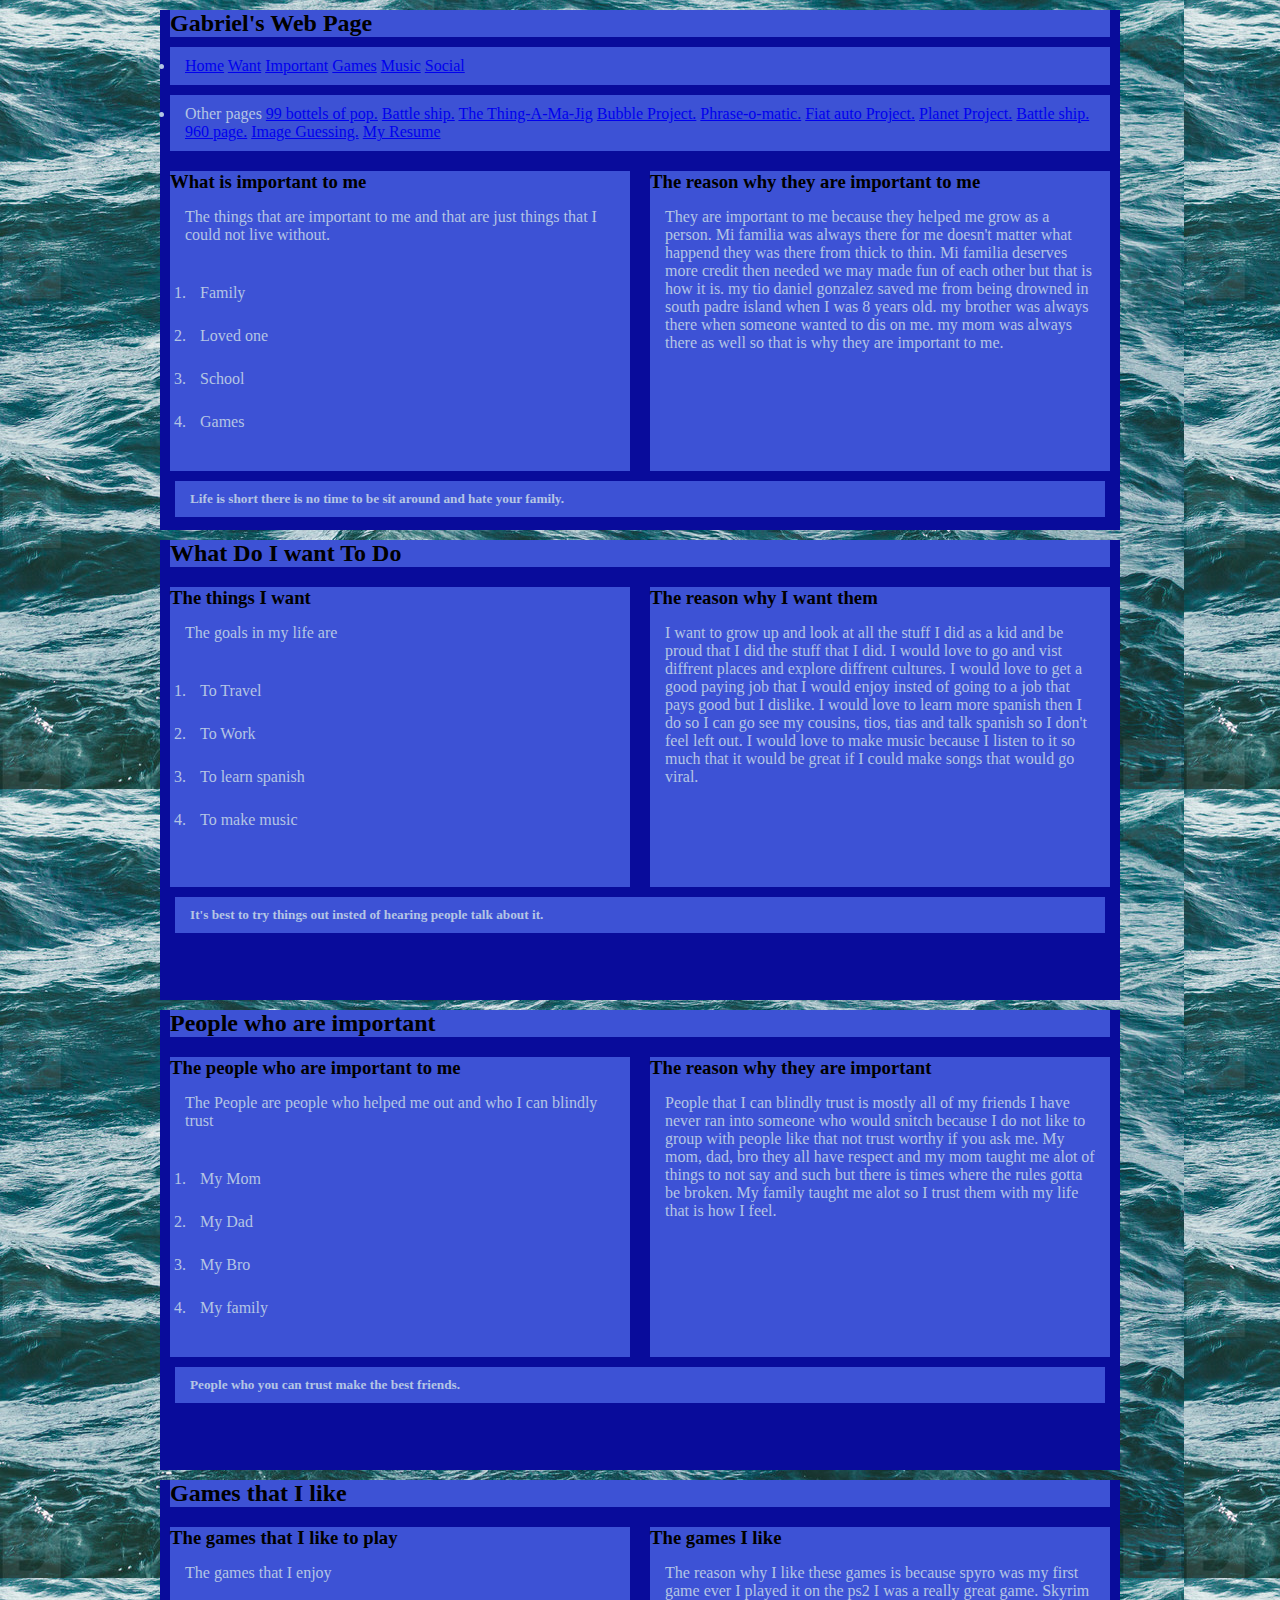
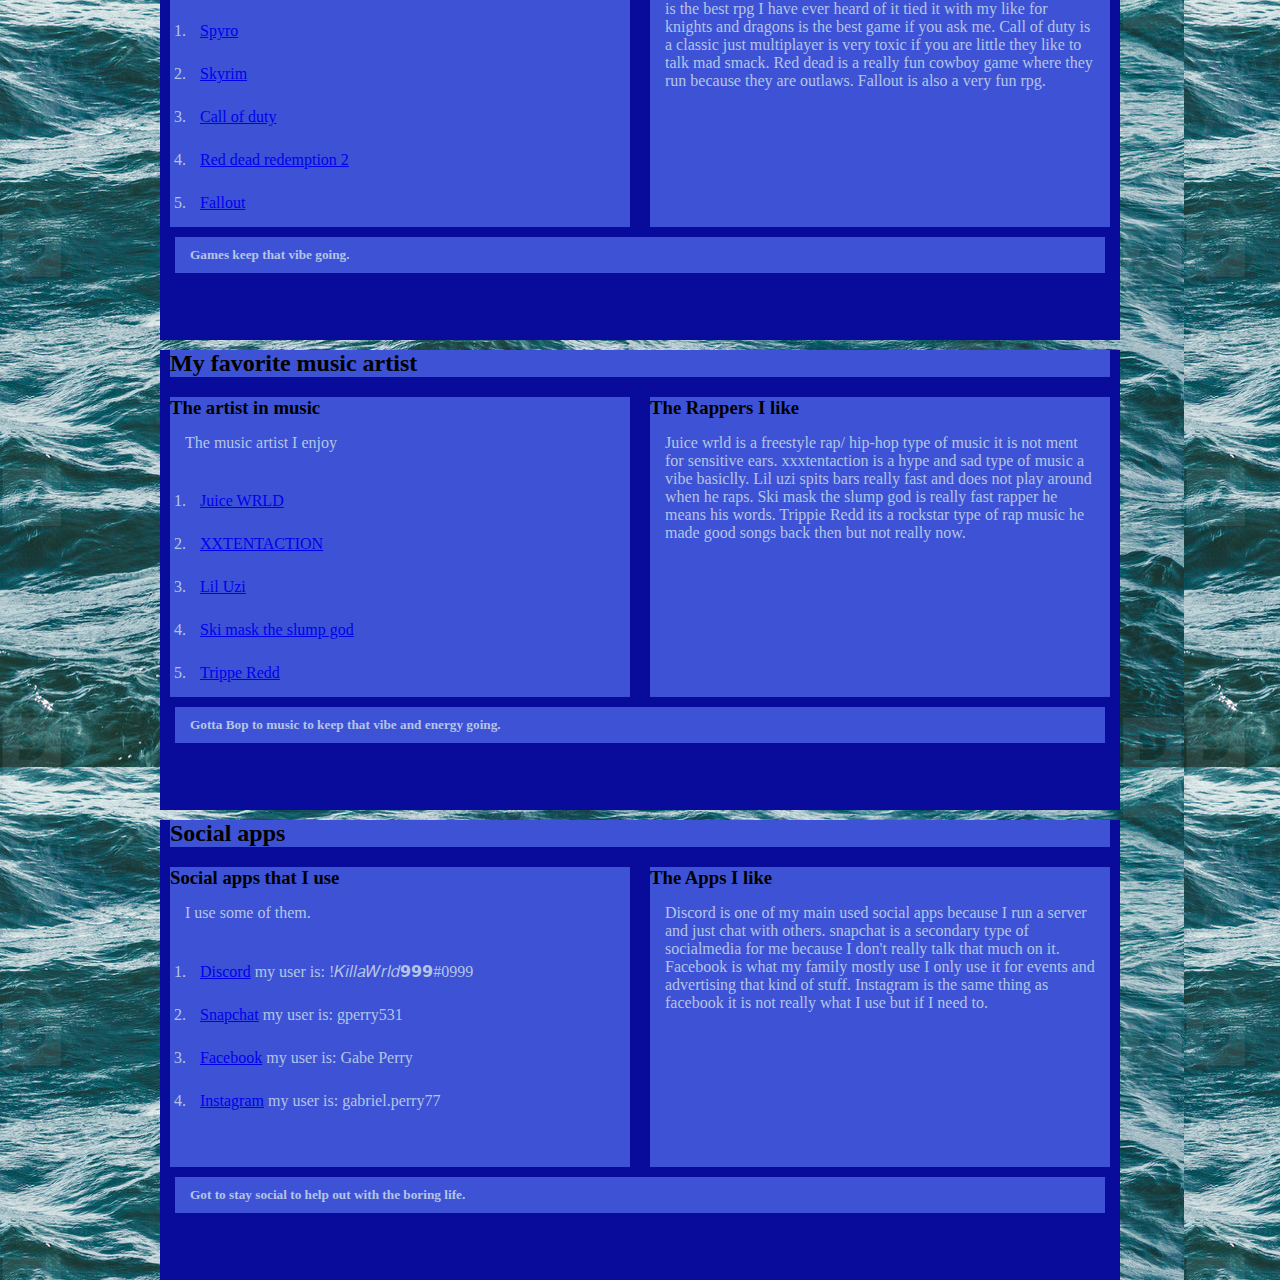
<file: index.html>
<!DOCTYPE html>

<html lang='en'>
	
	<!-- The head section contains infomation about this web page -->
	<head>
		<meta charset="utf-8">
		<Link href = "Style.css" rel = "StyleSheet" type = "text/css" />
		
		
	</head>
	
	<!-- The body contains the actual displayed content of this page -->
	<body>
	
		<div id = "container">
			<title>Gabriel Perry's Page</title>
			<header>
				<h2 id="home"> Gabriel's Web Page</h2>
			</header>
			
			<nav>
				<ul>
					<li> <a href="#home">Home</a>
					 <a href="#want">Want</a>
					 <a href="#important">Important</a>
					 <a href="#games">Games</a>
					 <a href="#music">Music</a>
					 <a href="#Social">Social</a></li>
				</ul>
			</nav>
			
			<nav>
				<ul>
					<li> Other pages
					<a href="http://mrgeiger.com/students/gperry/javascript1" title="99 bottles of pop">99 bottels of pop.</a>
					<a href="http://mrgeiger.com/students/gperry/javascript2" title="Battle Ship Game">Battle ship.</a>
					<a href="http://mrgeiger.com/students/gperry/javascript3" title="The Thing-A-Ma-Jig">The Thing-A-Ma-Jig</a>
					<a href="http://mrgeiger.com/students/gperry/javascript4" title="Bubble Project">Bubble Project.</a>
					<a href="http://mrgeiger.com/students/gperry/Phrase-o-matic" title="Phrase-o-matic">Phrase-o-matic.</a>
					<a href="http://mrgeiger.com/students/gperry/javascript5" title="Fiat">Fiat auto Project.</a>
					<a href="http://mrgeiger.com/students/gperry/javascript6" title="Planet Project">Planet Project.</a>
					<a href="http://mrgeiger.com/students/gperry/javascript7" title="BattleShip">Battle ship.</a>
					<a href="http://mrgeiger.com/students/gperry/960" title="960">960 page.</a>
					<a href="http://mrgeiger.com/students/gperry/javascript9" title="Image guessing">Image Guessing.</a>
					<a href="https://fccc-sd.github.io/bootstrap-gperry2021/" title="Resume">My Resume</a>
					</li>
				</ul>
			</nav>
			
			<aside>
				<h3>What is important to me</h3>
				<p>The things that are important to me and that are just things that I could not live without.</p>
				<ol>
					<li>Family</li>
					<li>Loved one</li> 
					<li>School</li>
					<li>Games</li>
				</ol>
			</aside>
			
			<section id="main">
				<h3>
					The reason why they are important to me
				</h3>
				<p>They are important to me because they helped me grow as a person. Mi familia was always there for me
				doesn't matter what happend they was there from thick to thin. Mi familia deserves more credit then needed
				we may made fun of each other but that is how it is. my tio daniel gonzalez saved me from being drowned in
				south padre island when I was 8 years old. my brother was always there when someone wanted to dis on me. 
				my mom was always there as well so that is why they are important to me.</p>
			</section>
		
			<footer>
				<h5>Life is short there is no time to be sit around and hate your family.</h5>
			</footer>
				
		</div>
			
		<div id = "Second">

			<header>
				<h2 id="want"> What Do I want To Do</h2>
			</header>
			
			<aside>
				<h3>The things I want</h3>
				<p>The goals in my life are</p>
				<ol>
					<li>To Travel</li> 
					<li>To Work</li>
					<li>To learn spanish</li>
					<li>To make music</li>
				</ol>
			</aside>
			
			<section id="reason">
				<h3>
					The reason why I want them
				</h3>
				<p>I want to grow up and look at all the stuff I did as a kid and be 
				proud that I did the stuff that I did. I would love to go and vist 
				diffrent places and explore diffrent cultures. I would love to get 
				a good paying job that I would enjoy insted of going to a job that 
				pays good but I dislike. I would love to learn more spanish then I 
				do so I can go see my cousins, tios, tias and talk spanish so I don't 
				feel left out. I would love to make music because I listen to it so much
				that it would be great if I could make songs that would go viral.</p>
			</section>
		
			<footer>
				<h5>It's best to try things out insted of hearing people talk about it.</h5>
			</footer>
			
		</div>
		<div id = "Third">

			<header>
				<h2 id="important"> People who are important</h2>
			</header>
			
			<aside>
				<h3>The people who are important to me</h3>
				<p>The People are people who helped me out and who I can blindly trust</p>
				<ol> 
					<li>My Mom</li>
					<li>My Dad</li>
					<li>My Bro</li>
					<li>My family</li>
				</ol>
			</aside>
			
			<section id="people">
				<h3>
					The reason why they are important
				</h3>
				<p>People that I can blindly trust is mostly all of my friends I have never ran into 
				someone who would snitch because I do not like to group with people like that not 
				trust worthy if you ask me. My mom, dad, bro they all have respect and my mom 
				taught me alot of things to not say and such but there is times where the rules 
				gotta be broken. My family taught me alot so I trust them with my life that is 
				how I feel.</p>
			</section>
		
			<footer>
				<h5>People who you can trust make the best friends.</h5>
			</footer>
			
			
		</div>
		<div id = "Fourth">

			<header>
				<h2 id="games"> Games that I like</h2>
			</header>
			
			<aside>
				<h3>The games that I like to play</h3>
				<p>The games that I enjoy</p>
				<ol>
					<li><a href="https://www.spyrothedragon.com/" title="Spyro website">Spyro</a></li> 
					<li><a href="https://elderscrolls.bethesda.net/en/skyrim" title="Skyrim website">Skyrim</a></li>
					<li><a href="https://www.callofduty.com/home" title="Call of duty website">Call of duty</a></li>
					<li><a href="https://www.rockstargames.com/reddeadredemption2/" title="Red dead redemption 2 website">Red dead redemption 2</a></li>
					<li><a href="https://fallout.bethesda.net/en/" title="Fallout">Fallout</a></li>
				</ol>
			</aside>
			
			<section id="game">
				<h3>
					The games I like
				</h3>
				<p>The reason why I like these games is because spyro was my first game ever I played it on the ps2
				I was a really great game. Skyrim is the best rpg I have ever heard of it tied it with my like for 
				knights and dragons is the best game if you ask me. Call of duty is a classic just multiplayer is 
				very toxic if you are little they like to talk mad smack. Red dead is a really fun cowboy game 
				where they run because they are outlaws. Fallout is also a very fun rpg.</p>
			</section>
		
			<footer>
				<h5>Games keep that vibe going.</h5>
			</footer>
			
			
		</div>
		<div id = "Fifth">

			<header>
				<h2 id="music"> My favorite music artist</h2>
			</header>
			
			<aside>
				<h3>The artist in music</h3>
				<p>The music artist I enjoy</p>
				<ol>
					<li><a href="https://www.youtube.com/channel/UC0BletW9phE4xHFM44q4qKA" title="Juice Wrld youtube">Juice WRLD</a></li> 
					<li><a href="https://www.youtube.com/channel/UCM9r1xn6s30OnlJWb-jc3Sw" title="XXTENTACTION youtube">XXTENTACTION</a></li>
					<li><a href="https://www.youtube.com/channel/UCqwxMqUcL-XC3D9-fTP93Mg" title="Lil uzi youtube">Lil Uzi</a></li>
					<li><a href="https://www.youtube.com/channel/UCdARoxad2UaIQPDy6fbz4Nw" title="Ski mask the slump god youtube">Ski mask the slump god</a></li>
					<li><a href="https://www.youtube.com/channel/UCstw-41J8syXgdJ8xWvaizA" title="Trippie Redd youtube">Trippe Redd</a></li>
				</ol>
			</aside>
			
			<section id="musics">
				<h3>
					The Rappers I like
				</h3>
				<p>Juice wrld is a freestyle rap/ hip-hop type of music it is not ment 
				for sensitive ears. xxxtentaction is a hype and sad type of music a vibe basiclly.
				Lil uzi spits bars really fast and does not play around when he raps.
				Ski mask the slump god is really fast rapper he means his words. Trippie Redd 
				its a rockstar type of rap music he made good songs back then but not really now.</p>
			</section>
		
			<footer>
				<h5>Gotta Bop to music to keep that vibe and energy going.</h5>
			</footer>
			
			
		</div>
		
		</div>
		<div id = "Sixth">

			<header>
				<h2 id="Social">Social apps</h2>
			</header>
			
			<aside>
				<h3>Social apps that I use</h3>
				<p>I use some of them.</p>
				<ol>
					<li><a href="https://discord.com/" title="Discord website">Discord</a> my user is: !𝐾𝑖𝑙𝑙𝑎𝑊𝑟𝑙𝑑𝟵𝟵𝟵#0999</li> 
					<li><a href="https://www.snapchat.com/" title="SnapChat website">Snapchat</a> my user is: gperry531</li>
					<li><a href="https://www.facebook.com/" title="FaceBook website">Facebook</a> my user is: Gabe Perry</li>
					<li><a href="https://www.instagram.com/" title="Instagram website">Instagram</a> my user is: gabriel.perry77</li>
				</ol>
			</aside>
			
			<section id="social">
				<h3>
					The Apps I like
				</h3>
				<p>Discord is one of my main used social apps because I run a server and just chat with others. 
				snapchat is a secondary type of socialmedia for me because I don't really talk that much on it. 
				Facebook is what my family mostly use I only use it for events and advertising that kind of stuff. 
				Instagram is the same thing as facebook it is not really what I use but if I need to.</p>
			</section>
		
			<footer>
				<h5>Got to stay social to help out with the boring life.</h5>
			</footer>
			
			
		</div>
	</body>
</html>
</file>
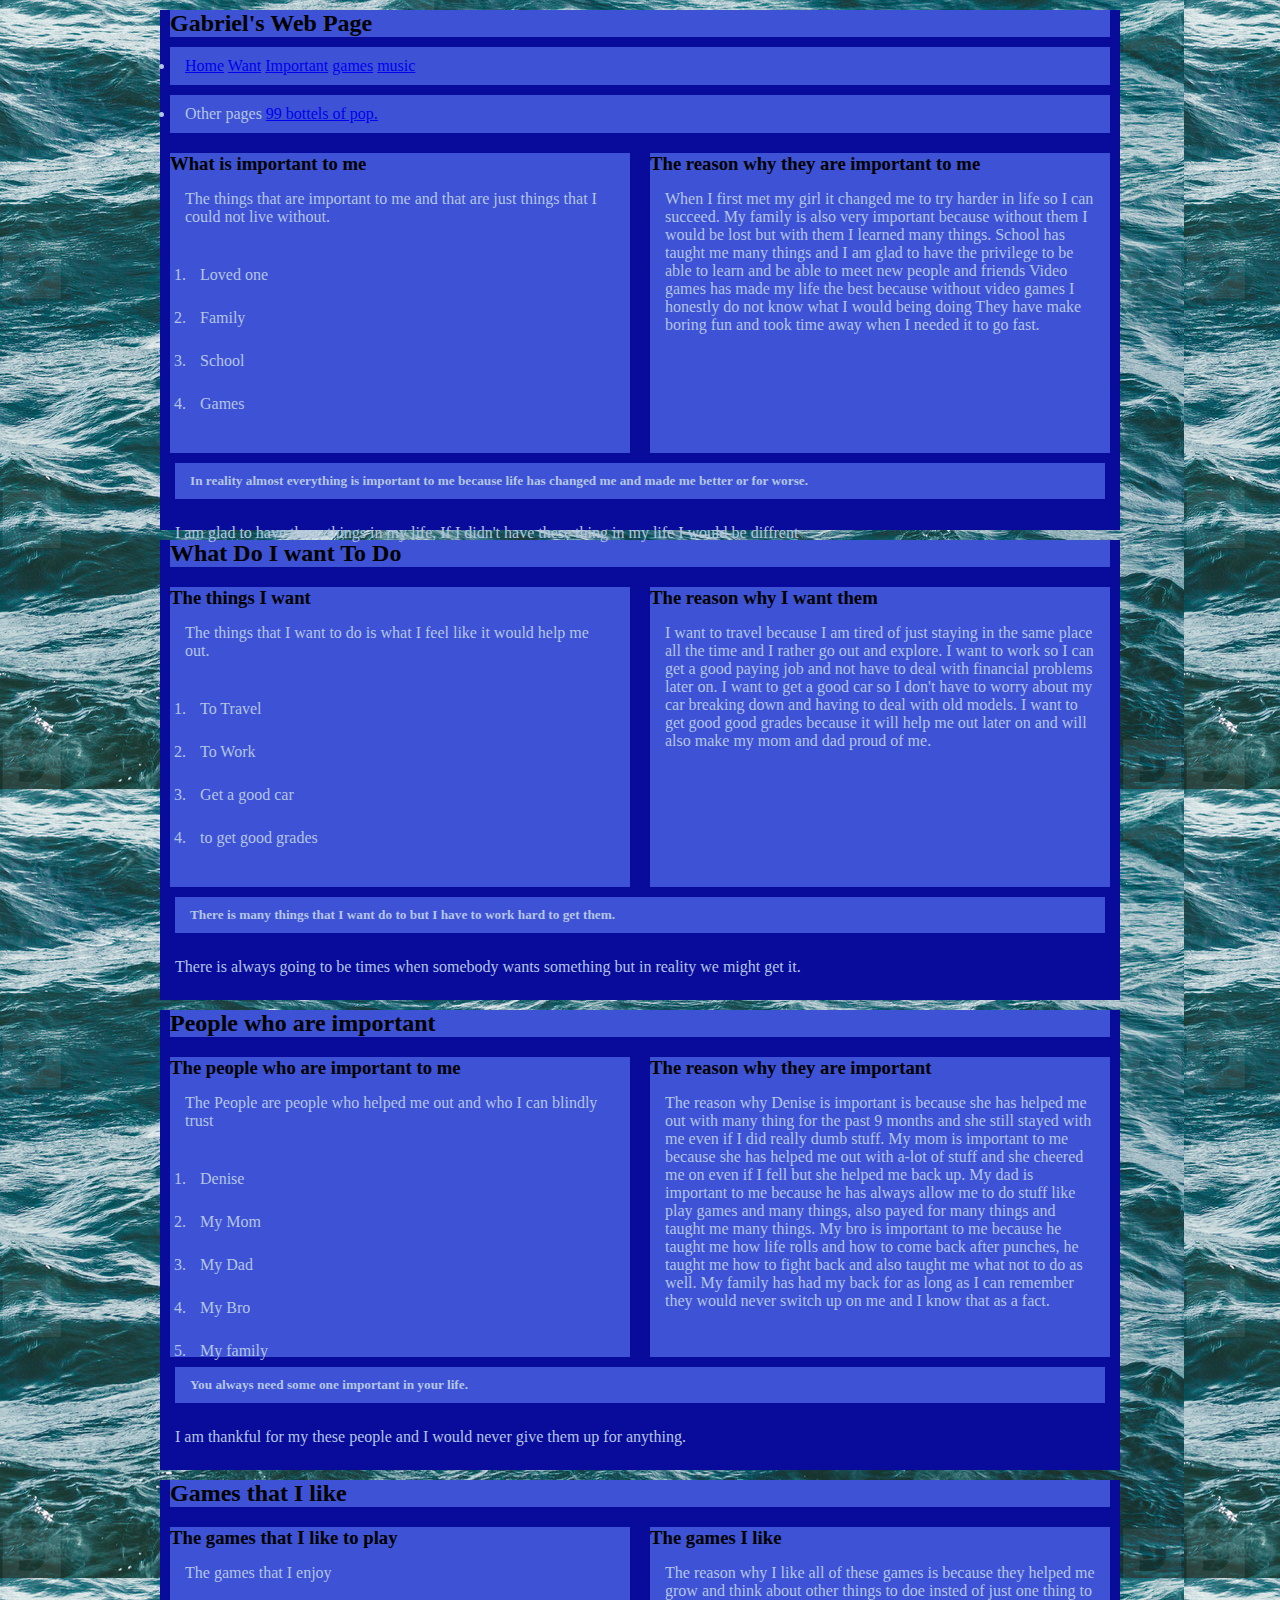
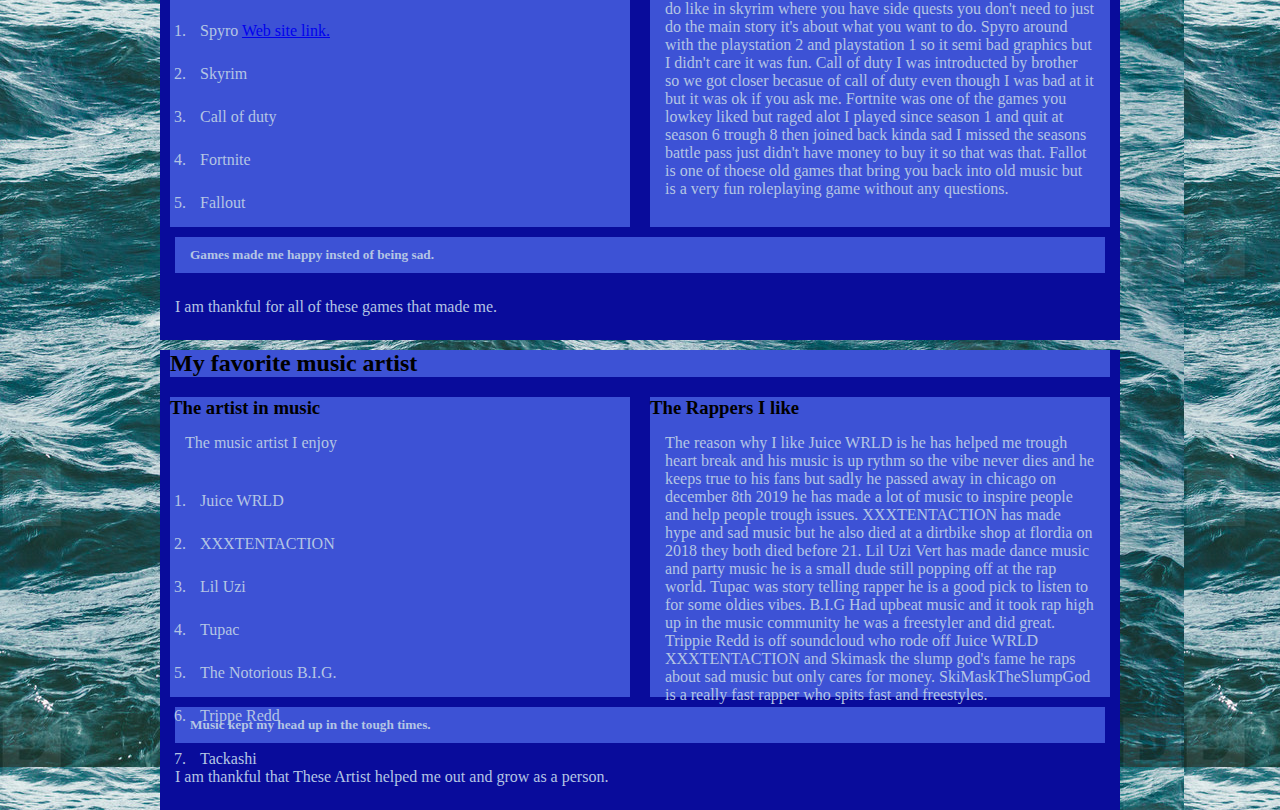
<file: Gabriel's Page.html>
<!DOCTYPE html>

<html lang='en'>

	<head>
		<meta charset="utf-8">
		<Link href="Style.css" rel ="StyleSheet">
		<title>Gabriel Perry's Page</title>
		
	</head>
	
	<body>
	
		<div id = "container">
		
			<header>
				<h2 id="home"> Gabriel's Web Page</h2>
			</header>
			
			<nav>
				<ul>
					<li> <a href="#home">Home</a>
					 <a href="#want">Want</a>
					 <a href="#important">Important</a>
					 <a href="#games">games</a>
					 <a href="#music">music</a></li>
				</ul>
			</nav>
			
			<nav>
				<ul>
					<li> Other pages
					<a href="file:///C:/Users/gperry/repos/myweb/Javacode.html" title="99 bottles of pop">99 bottels of pop.</a>
					 </li>
				</ul>
			</nav>
			
			<aside>
				<h3>What is important to me</h3>
				<p>The things that are important to me and that are just things that I could not live without.</p>
				<ol>
					<li>Loved one</li> 
					<li>Family</li>
					<li>School</li>
					<li>Games</li>
				</ol>
			</aside>
			
			<section id="main">
				<h3>
					The reason why they are important to me
				</h3>
				<p>When I first met my girl it changed me to try harder in life so I can succeed.
				My family is also very important because without them I would be lost but with them I learned many things.
				School has taught me many things and I am glad to have the privilege to be able to learn and be able to meet new people and friends
				Video games has made my life the best because without video games I honestly do not know what I would being doing 
				They have make boring fun and took time away when I needed it to go fast.</p>
			</section>
		
			<footer>
				<h5>In reality almost everything is important to me because life has changed me and made me better or for worse.</h5>
			</footer>
				<p>I am glad to have these things in my life, If I didn't have these thing in my life I would be diffrent</p>
			</div>
			
		<div id = "Second">

			<header>
				<h2 id="want"> What Do I want To Do</h2>
			</header>
			
			<aside>
				<h3>The things I want</h3>
				<p>The things that I want to do is what I feel like it would help me out.</p>
				<ol>
					<li>To Travel</li> 
					<li>To Work</li>
					<li>Get a good car</li>
					<li>to get good grades</li>
				</ol>
			</aside>
			
			<section id="reason">
				<h3>
					The reason why I want them
				</h3>
				<p>I want to travel because I am tired of just staying in the same place all the time and I rather go out and explore.
				I want to work so I can get a good paying job and not have to deal with financial problems later on. I want to get a good car 
				so I don't have to worry about my car breaking down and having to deal with old models. I want to get good 
				good grades because it will help me out later on and will also make my mom and dad proud of me.</p>
			</section>
		
			<footer>
				<h5>There is many things that I want do to but I have to work hard to get them.</h5>
			</footer>
			<p>There is always going to be times when somebody wants something but in reality we might get it. </p>
		</div>
		<div id = "Third">

			<header>
				<h2 id="important"> People who are important</h2>
			</header>
			
			<aside>
				<h3>The people who are important to me</h3>
				<p>The People are people who helped me out and who I can blindly trust</p>
				<ol>
					<li>Denise</li> 
					<li>My Mom</li>
					<li>My Dad</li>
					<li>My Bro</li>
					<li>My family</li>
				</ol>
			</aside>
			
			<section id="people">
				<h3>
					The reason why they are important
				</h3>
				<p>The reason why Denise is important is because she has helped me out with many thing for the past 9 months
				and she still stayed with me even if I did really dumb stuff. My mom is important to me because she has helped me out with 
				a-lot of stuff and she cheered me on even if I fell but she helped me back up. My dad is important to me because he has always
				allow me to do stuff like play games and many things, also payed for many things and taught me many things. 
				My bro is important to me because he taught me how life rolls and how to come back after punches, he taught me 
				how to fight back and also taught me what not to do as well. My family has had my back for as long as I can remember
				they would never switch up on me and I know that as a fact.</p>
			</section>
		
			<footer>
				<h5>You always need some one important in your life.</h5>
			</footer>
			<p>I am thankful for my these people and I would never give them up for anything.</p>
			
		</div>
		<div id = "Fourth">

			<header>
				<h2 id="games"> Games that I like</h2>
			</header>
			
			<aside>
				<h3>The games that I like to play</h3>
				<p>The games that I enjoy</p>
				<ol>
					<li>Spyro <a href="https://www.google.com/search?q=spyro&oq=spyro&aqs=chrome..69i57j46i433l2j0i131i433j46i395i433j0i395l4j46i395i409i424.2584j1j7&sourceid=chrome&ie=UTF-8" title="Spyro on google">Web site link.</a></li> 
					<li>Skyrim </li>
					<li>Call of duty</li>
					<li>Fortnite</li>
					<li>Fallout</li>
				</ol>
			</aside>
			
			<section id="game">
				<h3>
					The games I like
				</h3>
				<p>The reason why I like all of these games is because they helped me grow
				and think about other things to doe insted of just one thing to do like in skyrim
				where you have side quests you don't need to just do the main story it's about
				what you want to do. Spyro around with the playstation 2 and playstation 1 so it
				semi bad graphics but I didn't care it was fun. Call of duty I was introducted by
				brother so we got closer becasue of call of duty even though I was bad at it
				but it was ok if you ask me. Fortnite was one of the games you lowkey liked but
				raged alot I played since season 1 and quit at season 6 trough 8 then joined back
				kinda sad I missed the seasons battle pass just didn't have money to buy it so that
				was that. Fallot is one of thoese old games that bring you back into old music but is
				a very fun roleplaying game without any questions.</p>
			</section>
		
			<footer>
				<h5>Games made me happy insted of being sad.</h5>
			</footer>
			<p>I am thankful for all of these games that made me.</p>
			
		</div>
		<div id = "Fifth">

			<header>
				<h2 id="music"> My favorite music artist</h2>
			</header>
			
			<aside>
				<h3>The artist in music</h3>
				<p>The music artist I enjoy</p>
				<ol>
					<li>Juice WRLD</li> 
					<li>XXXTENTACTION</li>
					<li>Lil Uzi</li>
					<li>Tupac</li>
					<li>The Notorious B.I.G.</li>
					<li>Trippe Redd</li>
					<li>Tackashi</li>
				</ol>
			</aside>
			
			<section id="musics">
				<h3>
					The Rappers I like
				</h3>
				<p>The reason why I like Juice WRLD is he has helped me trough heart break and his music is up rythm
				so the vibe never dies and he keeps true to his fans but sadly he passed away in chicago on december 8th 2019
				he has made a lot of music to inspire people and help people trough issues. XXXTENTACTION has made hype
				and sad music but he also died at a dirtbike shop at flordia on 2018 they both died before 21. Lil Uzi Vert
				has made dance music and party music he is a small dude still popping off at the rap world. Tupac was story telling
				rapper he is a good pick to listen to for some oldies vibes. B.I.G Had upbeat music and it took rap high up
				in the music community he was a freestyler and did great. Trippie Redd is off soundcloud who rode off Juice WRLD
				XXXTENTACTION and Skimask the slump god's fame he raps about sad music but only cares for money. SkiMaskTheSlumpGod
				is a really fast rapper who spits fast and freestyles.</p>
			</section>
		
			<footer>
				<h5>Music kept my head up in the tough times.</h5>
			</footer>
			<p>I am thankful that These Artist helped me out and grow as a person.</p>
			
		</div>
	</body>
</html>
</file>
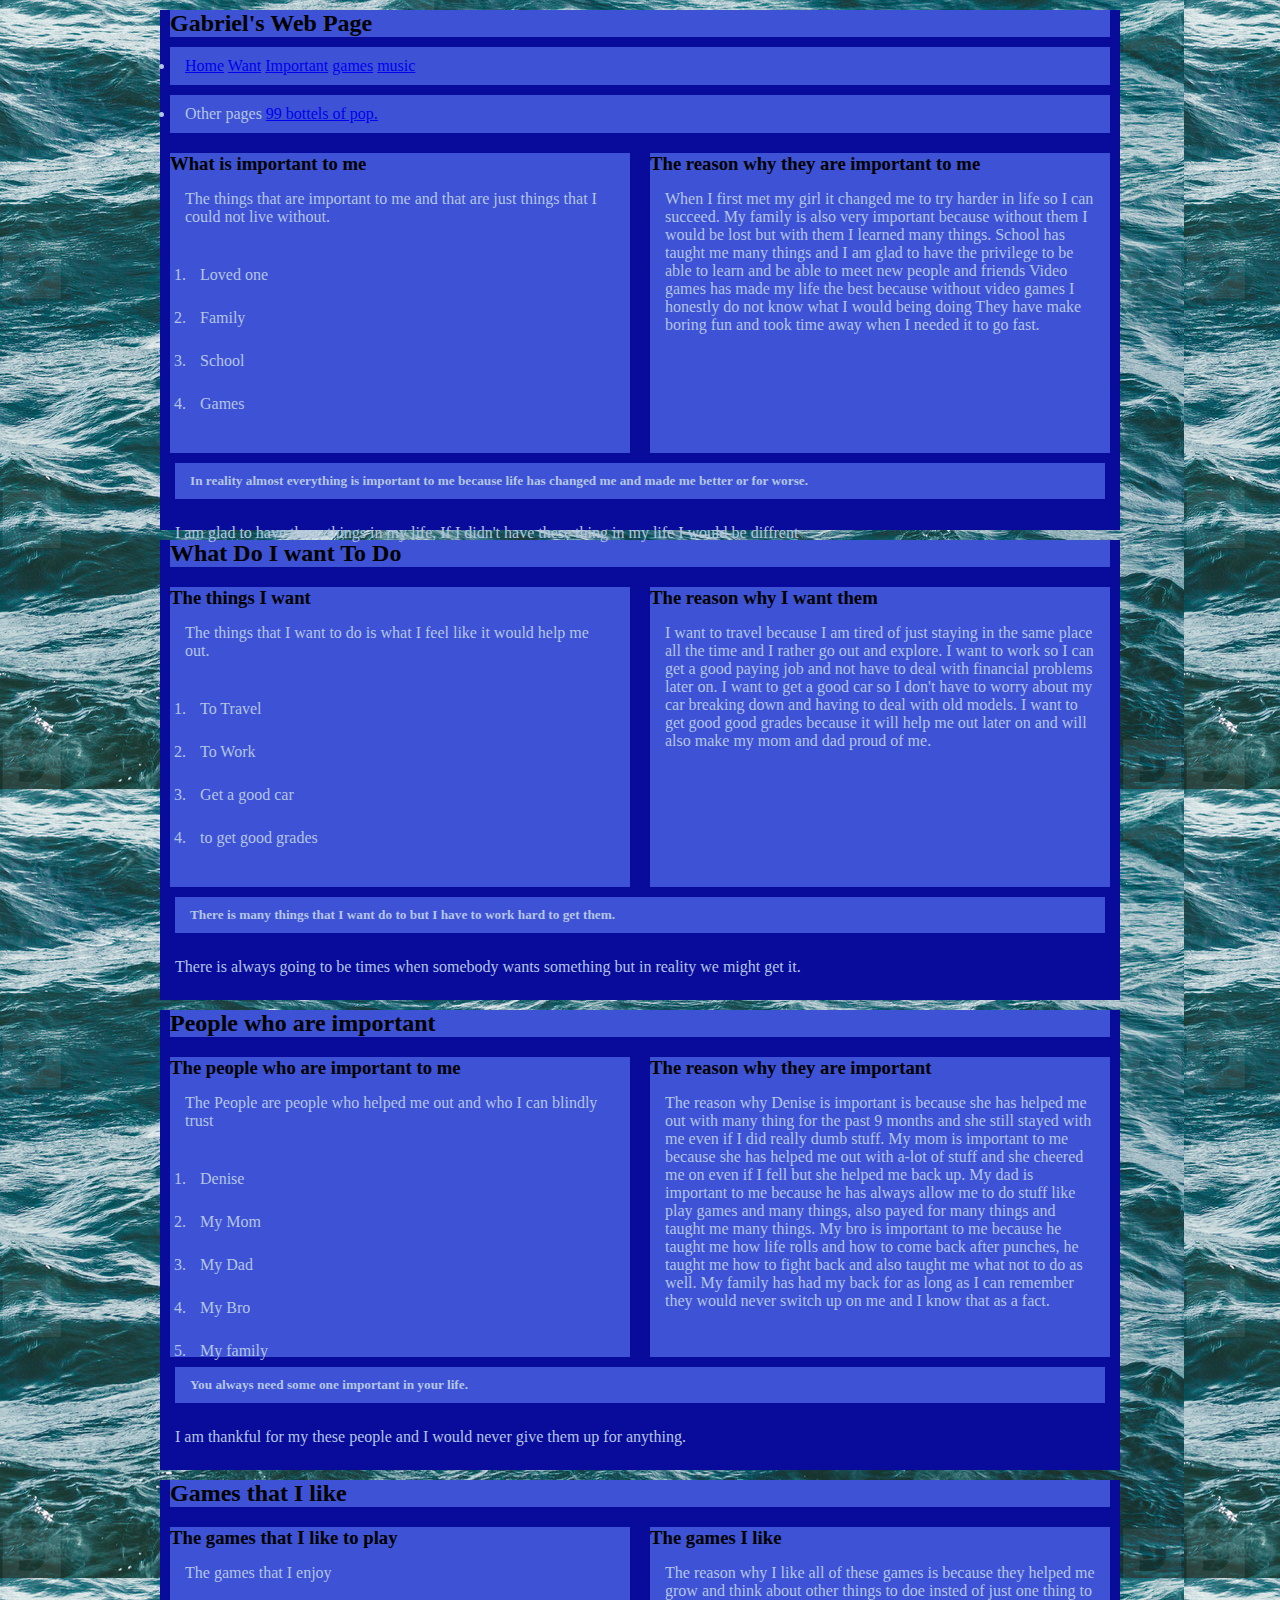
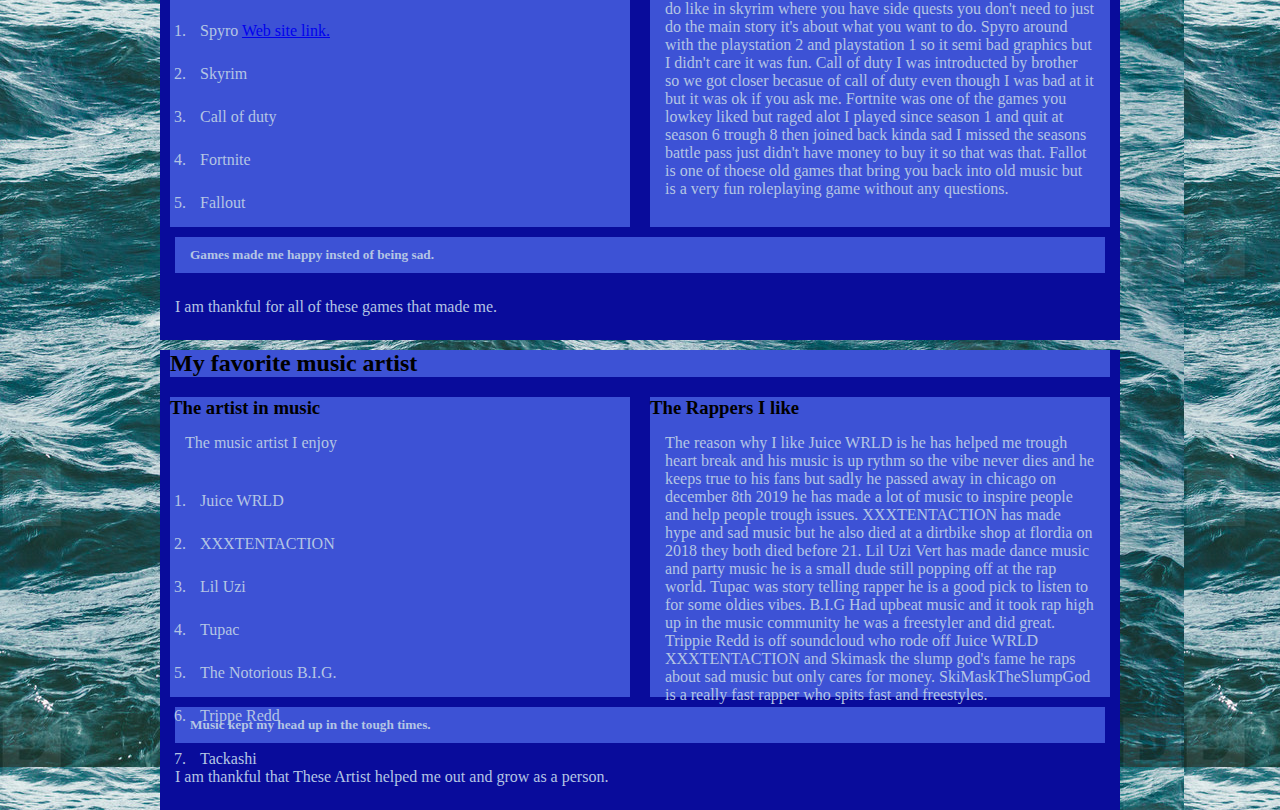
<file: Gabriel's.html>
<!DOCTYPE html>

<html lang='en'>
	
	<!-- The head section contains infomation about this web page -->
	<head>
		<meta charset="utf-8">
		<Link href = "Style.css" rel = "StyleSheet" type = "text/css" />
		<title>Gabriel Perry's Page</title>
		
	</head>
	
	<!-- The body contains the actual displayed content of this page -->
	<body>
	
		<div id = "container">
		
			<header>
				<h2 id="home"> Gabriel's Web Page</h2>
			</header>
			
			<nav>
				<ul>
					<li> <a href="#home">Home</a>
					 <a href="#want">Want</a>
					 <a href="#important">Important</a>
					 <a href="#games">games</a>
					 <a href="#music">music</a></li>
				</ul>
			</nav>
			
			<nav>
				<ul>
					<li> Other pages
					<a href="http://mrgeiger.com/students/gperry/Javacode.html" title="99 bottles of pop">99 bottels of pop.</a>
					 </li>
				</ul>
			</nav>
			
			<aside>
				<h3>What is important to me</h3>
				<p>The things that are important to me and that are just things that I could not live without.</p>
				<ol>
					<li>Loved one</li> 
					<li>Family</li>
					<li>School</li>
					<li>Games</li>
				</ol>
			</aside>
			
			<section id="main">
				<h3>
					The reason why they are important to me
				</h3>
				<p>When I first met my girl it changed me to try harder in life so I can succeed.
				My family is also very important because without them I would be lost but with them I learned many things.
				School has taught me many things and I am glad to have the privilege to be able to learn and be able to meet new people and friends
				Video games has made my life the best because without video games I honestly do not know what I would being doing 
				They have make boring fun and took time away when I needed it to go fast.</p>
			</section>
		
			<footer>
				<h5>In reality almost everything is important to me because life has changed me and made me better or for worse.</h5>
			</footer>
				<p>I am glad to have these things in my life, If I didn't have these thing in my life I would be diffrent</p>
		</div>
			
		<div id = "Second">

			<header>
				<h2 id="want"> What Do I want To Do</h2>
			</header>
			
			<aside>
				<h3>The things I want</h3>
				<p>The things that I want to do is what I feel like it would help me out.</p>
				<ol>
					<li>To Travel</li> 
					<li>To Work</li>
					<li>Get a good car</li>
					<li>to get good grades</li>
				</ol>
			</aside>
			
			<section id="reason">
				<h3>
					The reason why I want them
				</h3>
				<p>I want to travel because I am tired of just staying in the same place all the time and I rather go out and explore.
				I want to work so I can get a good paying job and not have to deal with financial problems later on. I want to get a good car 
				so I don't have to worry about my car breaking down and having to deal with old models. I want to get good 
				good grades because it will help me out later on and will also make my mom and dad proud of me.</p>
			</section>
		
			<footer>
				<h5>There is many things that I want do to but I have to work hard to get them.</h5>
			</footer>
			<p>There is always going to be times when somebody wants something but in reality we might get it. </p>
		</div>
		<div id = "Third">

			<header>
				<h2 id="important"> People who are important</h2>
			</header>
			
			<aside>
				<h3>The people who are important to me</h3>
				<p>The People are people who helped me out and who I can blindly trust</p>
				<ol>
					<li>Denise</li> 
					<li>My Mom</li>
					<li>My Dad</li>
					<li>My Bro</li>
					<li>My family</li>
				</ol>
			</aside>
			
			<section id="people">
				<h3>
					The reason why they are important
				</h3>
				<p>The reason why Denise is important is because she has helped me out with many thing for the past 9 months
				and she still stayed with me even if I did really dumb stuff. My mom is important to me because she has helped me out with 
				a-lot of stuff and she cheered me on even if I fell but she helped me back up. My dad is important to me because he has always
				allow me to do stuff like play games and many things, also payed for many things and taught me many things. 
				My bro is important to me because he taught me how life rolls and how to come back after punches, he taught me 
				how to fight back and also taught me what not to do as well. My family has had my back for as long as I can remember
				they would never switch up on me and I know that as a fact.</p>
			</section>
		
			<footer>
				<h5>You always need some one important in your life.</h5>
			</footer>
			<p>I am thankful for my these people and I would never give them up for anything.</p>
			
		</div>
		<div id = "Fourth">

			<header>
				<h2 id="games"> Games that I like</h2>
			</header>
			
			<aside>
				<h3>The games that I like to play</h3>
				<p>The games that I enjoy</p>
				<ol>
					<li>Spyro <a href="https://www.google.com/search?q=spyro&oq=spyro&aqs=chrome..69i57j46i433l2j0i131i433j46i395i433j0i395l4j46i395i409i424.2584j1j7&sourceid=chrome&ie=UTF-8" title="Spyro on google">Web site link.</a></li> 
					<li>Skyrim </li>
					<li>Call of duty</li>
					<li>Fortnite</li>
					<li>Fallout</li>
				</ol>
			</aside>
			
			<section id="game">
				<h3>
					The games I like
				</h3>
				<p>The reason why I like all of these games is because they helped me grow
				and think about other things to doe insted of just one thing to do like in skyrim
				where you have side quests you don't need to just do the main story it's about
				what you want to do. Spyro around with the playstation 2 and playstation 1 so it
				semi bad graphics but I didn't care it was fun. Call of duty I was introducted by
				brother so we got closer becasue of call of duty even though I was bad at it
				but it was ok if you ask me. Fortnite was one of the games you lowkey liked but
				raged alot I played since season 1 and quit at season 6 trough 8 then joined back
				kinda sad I missed the seasons battle pass just didn't have money to buy it so that
				was that. Fallot is one of thoese old games that bring you back into old music but is
				a very fun roleplaying game without any questions.</p>
			</section>
		
			<footer>
				<h5>Games made me happy insted of being sad.</h5>
			</footer>
			<p>I am thankful for all of these games that made me.</p>
			
		</div>
		<div id = "Fifth">

			<header>
				<h2 id="music"> My favorite music artist</h2>
			</header>
			
			<aside>
				<h3>The artist in music</h3>
				<p>The music artist I enjoy</p>
				<ol>
					<li>Juice WRLD</li> 
					<li>XXXTENTACTION</li>
					<li>Lil Uzi</li>
					<li>Tupac</li>
					<li>The Notorious B.I.G.</li>
					<li>Trippe Redd</li>
					<li>Tackashi</li>
				</ol>
			</aside>
			
			<section id="musics">
				<h3>
					The Rappers I like
				</h3>
				<p>The reason why I like Juice WRLD is he has helped me trough heart break and his music is up rythm
				so the vibe never dies and he keeps true to his fans but sadly he passed away in chicago on december 8th 2019
				he has made a lot of music to inspire people and help people trough issues. XXXTENTACTION has made hype
				and sad music but he also died at a dirtbike shop at flordia on 2018 they both died before 21. Lil Uzi Vert
				has made dance music and party music he is a small dude still popping off at the rap world. Tupac was story telling
				rapper he is a good pick to listen to for some oldies vibes. B.I.G Had upbeat music and it took rap high up
				in the music community he was a freestyler and did great. Trippie Redd is off soundcloud who rode off Juice WRLD
				XXXTENTACTION and Skimask the slump god's fame he raps about sad music but only cares for money. SkiMaskTheSlumpGod
				is a really fast rapper who spits fast and freestyles.</p>
			</section>
		
			<footer>
				<h5>Music kept my head up in the tough times.</h5>
			</footer>
			<p>I am thankful that These Artist helped me out and grow as a person.</p>
			
		</div>
	</body>
</html>
</file>
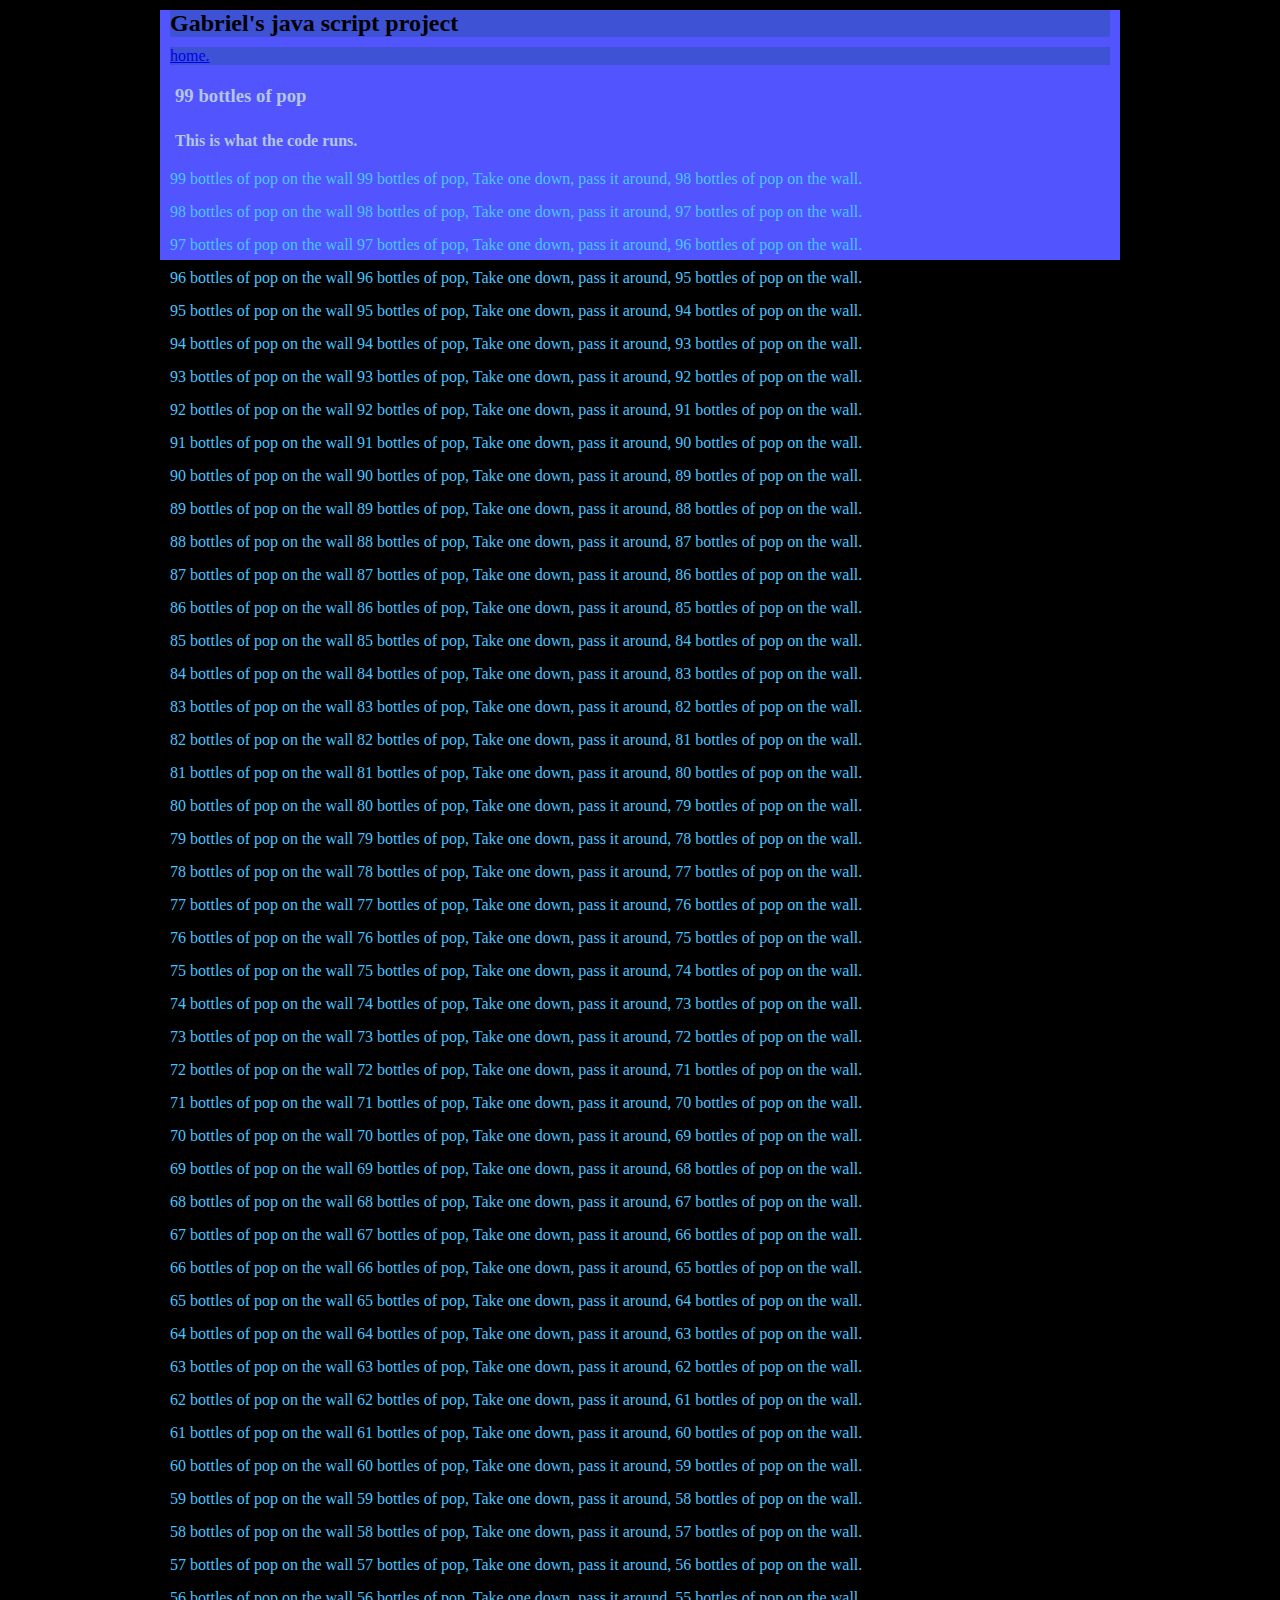
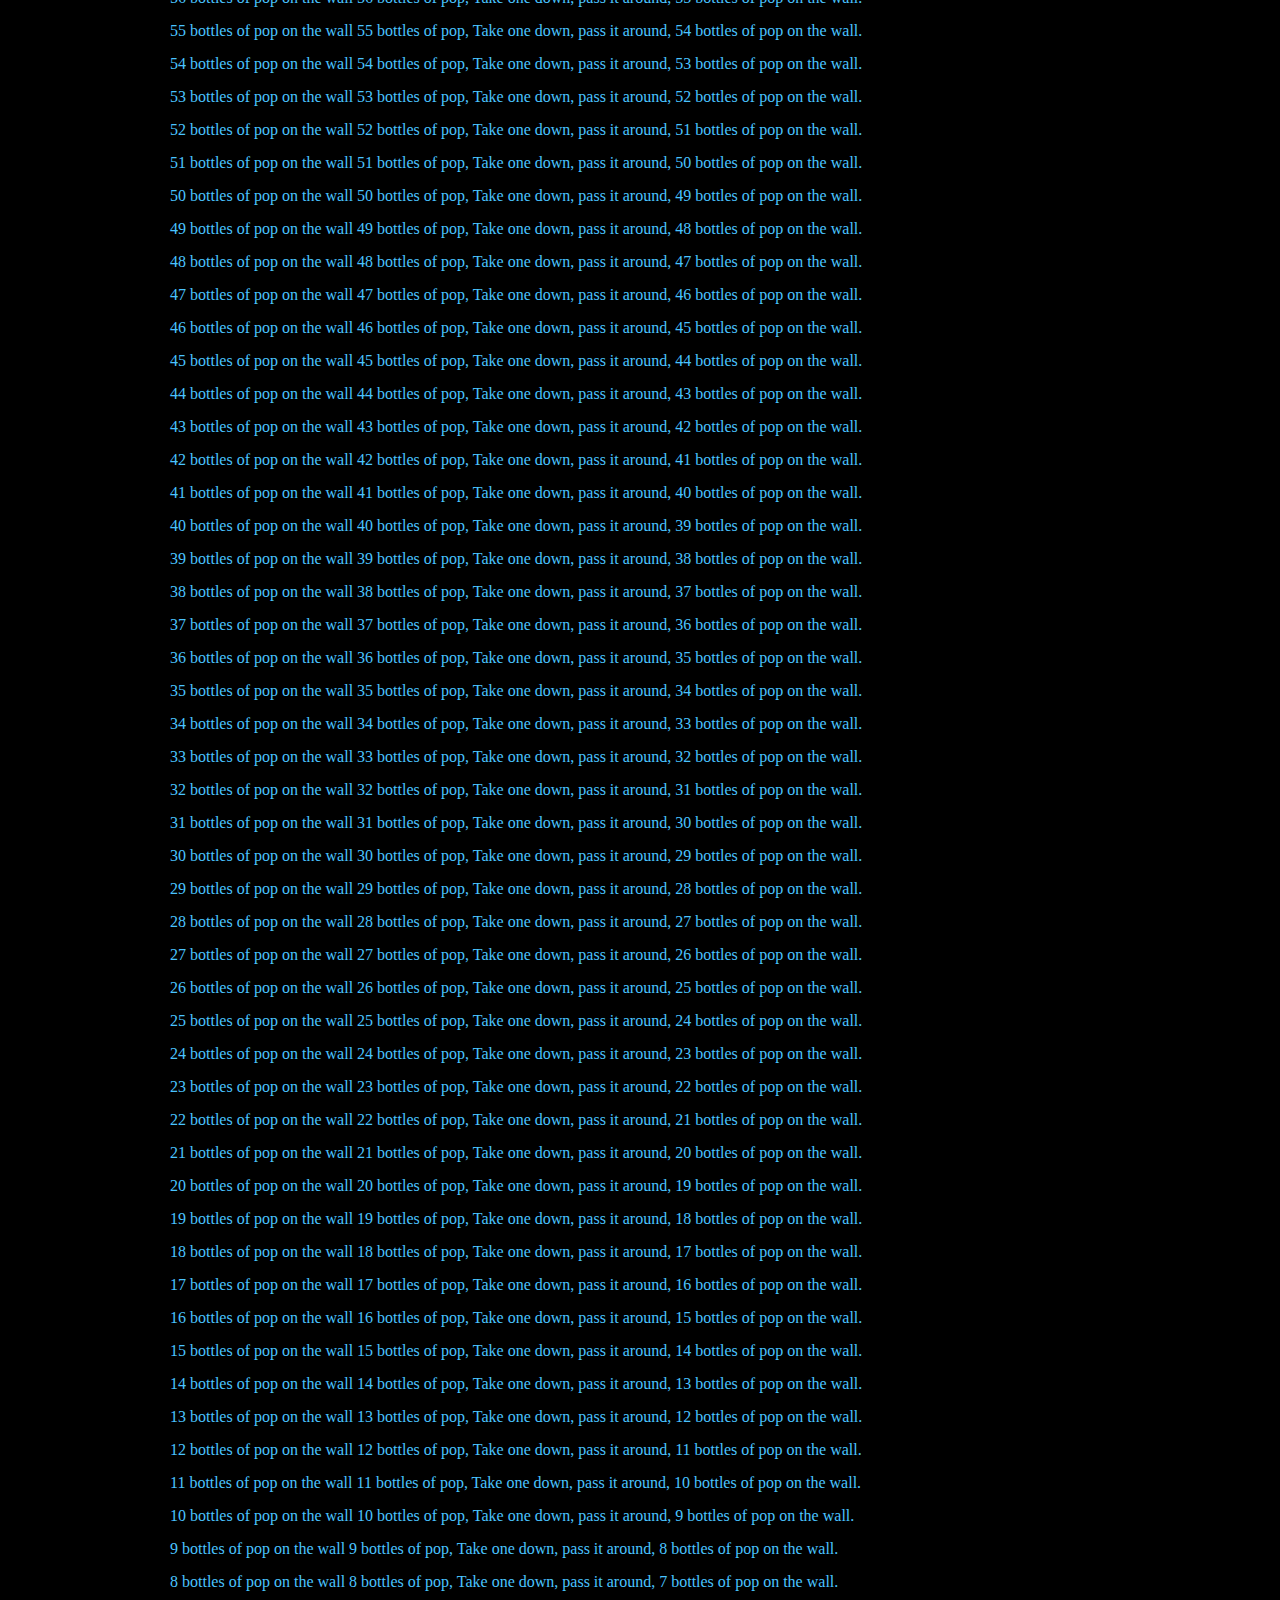
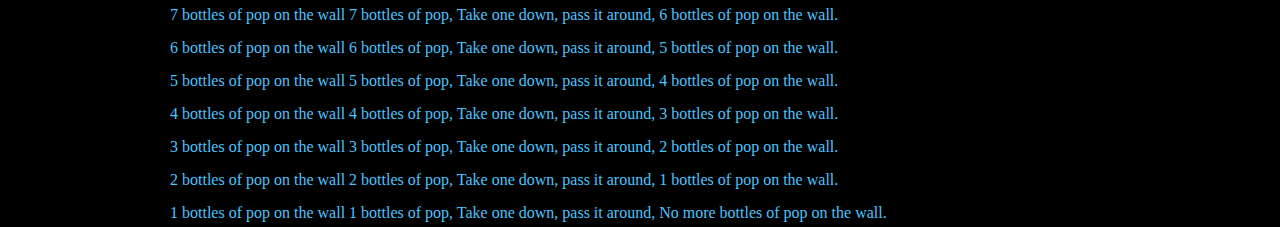
<file: Javacode.html>
<!DOCTYPE html>

<html lang='en'>

	<head>
		<meta charset="utf-8">
		<Link href="javascript.css" rel ="StyleSheet" type = "text/css" />
		<title>Gabriel's java script page</title>
		
	</head>
	
	<body>
	
		<div id = "container">
		
			<header>
				<h2 id="home"> Gabriel's java script project</h2>
			</header>
			
			<nav>
				<ul>
					<li> <a href="http://mrgeiger.com/students/gperry/Gabriel's.html" title="home page">home.</a>
					 </li>
				</ul>
			</nav>
			
			<h3>99 bottles of pop</h3>
			<h4>This is what the code runs.</h4>
				
			<script src="code.js">
					
			</script>
		</div>
	</body>
</html>
</file>
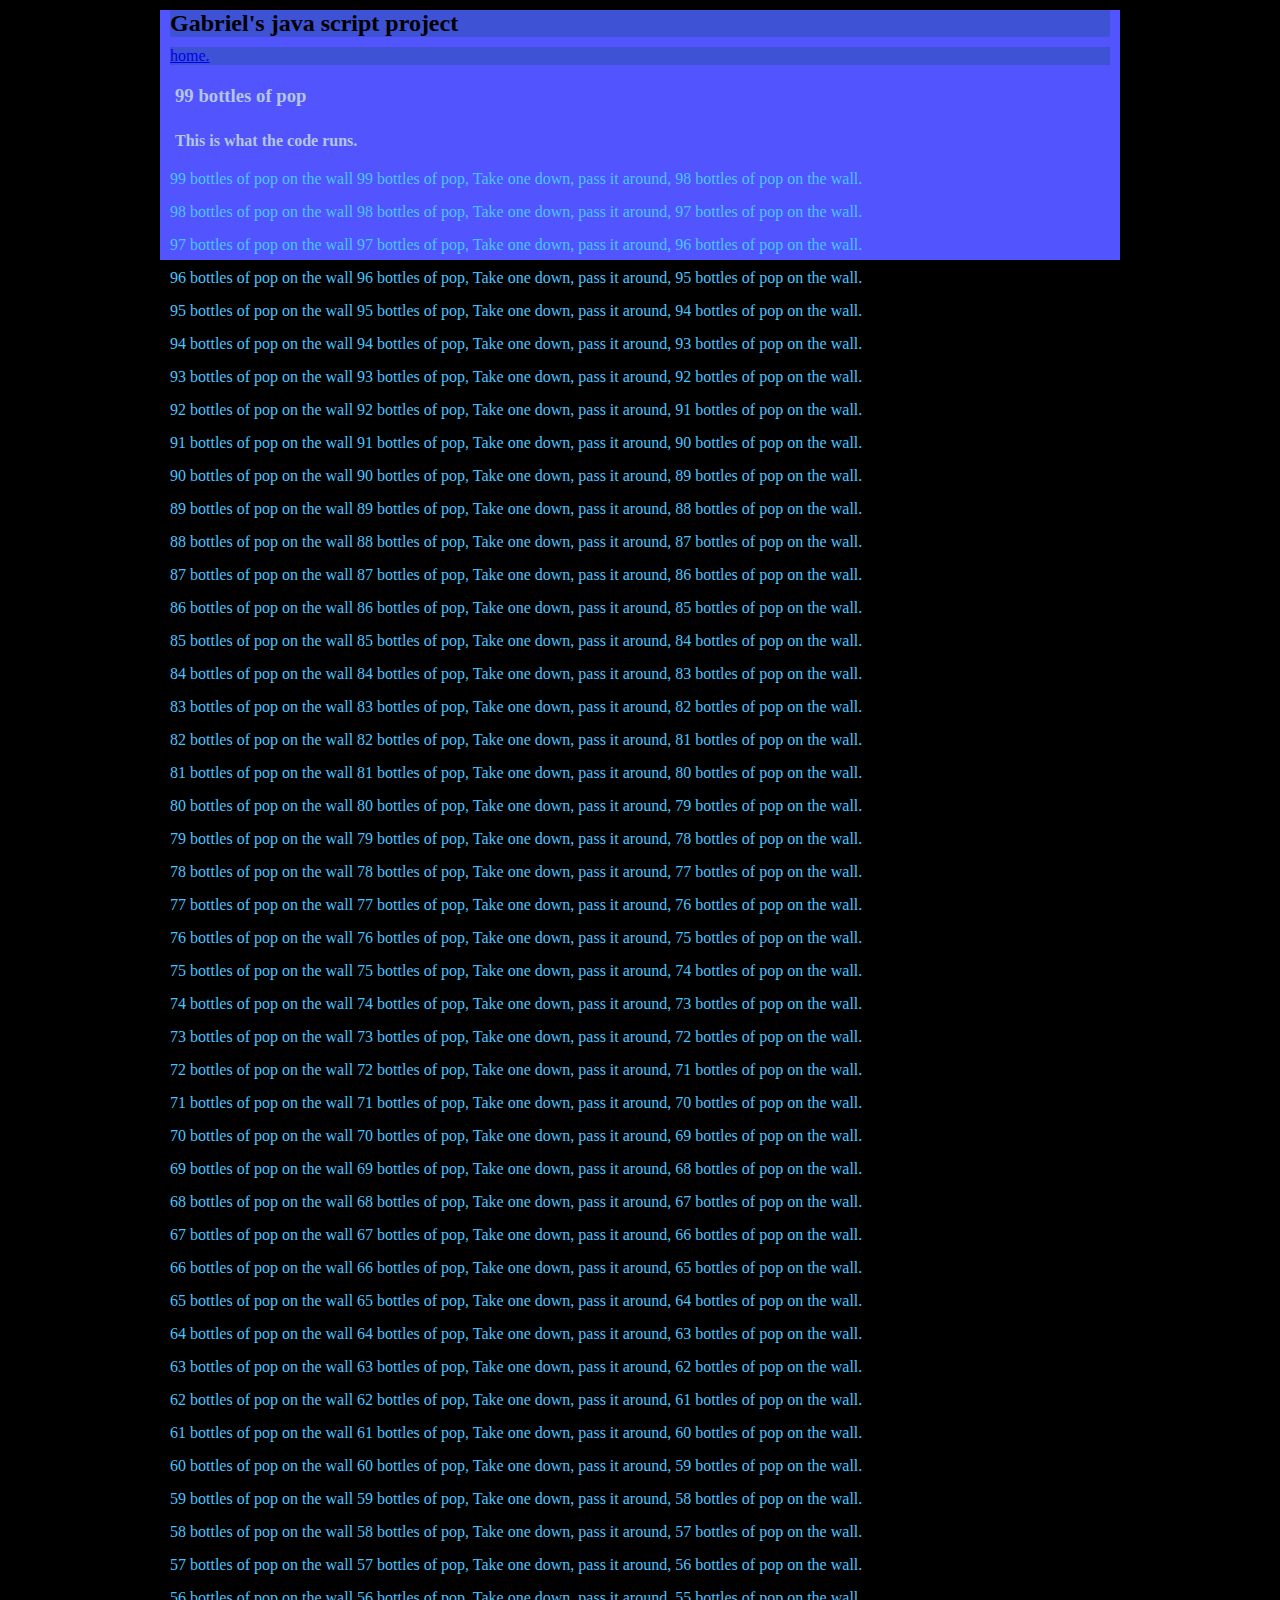
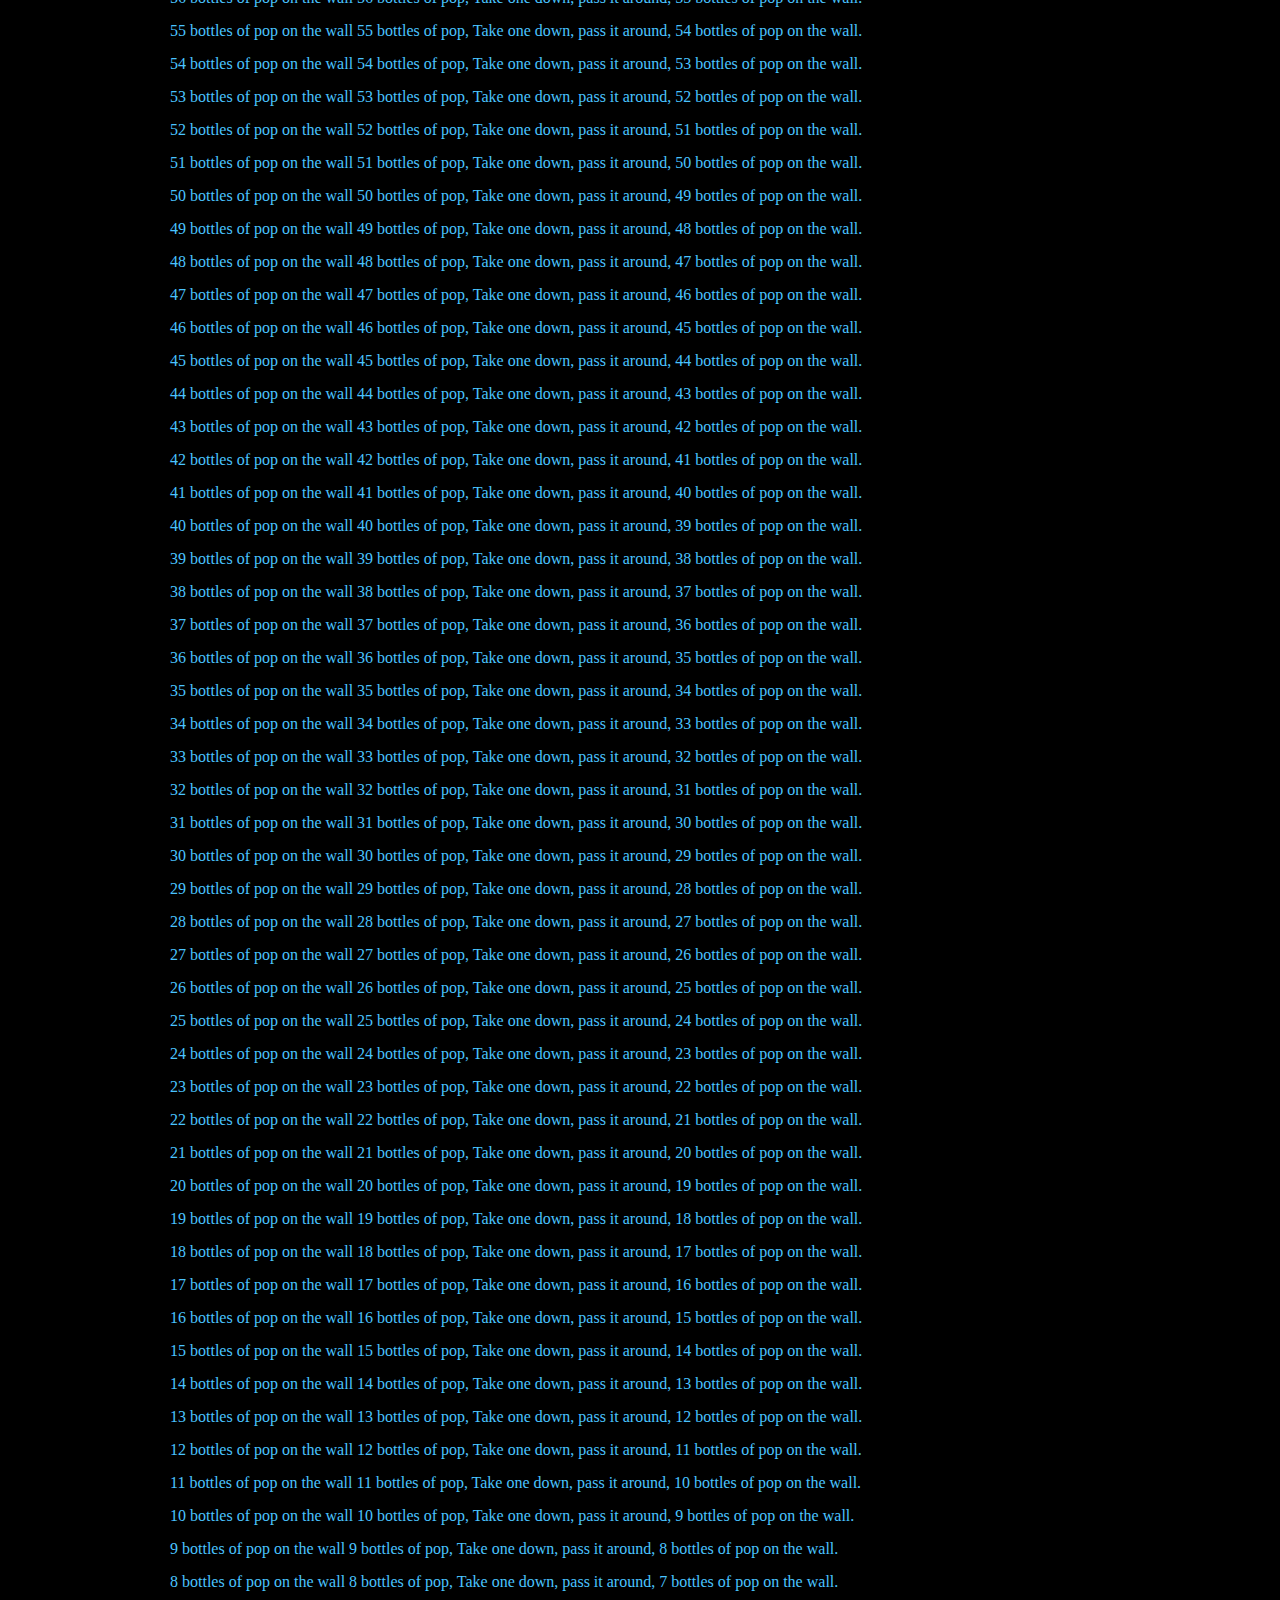
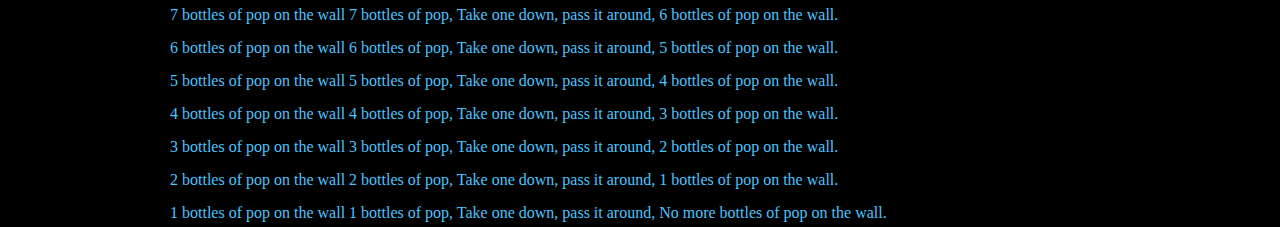
<file: javascript1.html>
<!DOCTYPE html>

<html lang='en'>

	<head>
		<meta charset="utf-8">
		<Link href="javascript.css" rel ="StyleSheet" type = "text/css" />
		<title>Gabriel's java script page</title>
		
	</head>
	
	<body>
	
		<div id = "container">
		
			<header>
				<h2 id="home"> Gabriel's java script project</h2>
			</header>
			
			<nav>
				<ul>
					<li> <a href="http://mrgeiger.com/students/gperry/" title="home page">home.</a>
					 </li>
				</ul>
			</nav>
			
			<h3>99 bottles of pop</h3>
			<h4>This is what the code runs.</h4>
				
			<script src="code.js">
					
			</script>
		</div>
	</body>
</html>
</file>
<file: Style.css>
*
{
	margin: 0;
	padding: 0;
}

body
{
	background: #573096;
	background: url("water.jpg");
}


#container
{
	height: 520px;
	width: 960px;
	background-color: #090C9B;
	margin-left: auto;
	margin-right: auto;
	
	
}

header
{
	background-color: #3D52D5;
	margin: 10px;
}

nav
{
	background-color: #3D52D5;
	margin: 10px;
}

aside
{
	background-color: #3D52D5;
	margin: 10px;
	height: 300px;
	width: 460px;
	float: left;
}

#main
{
	background-color: #3D52D5;
	margin: 10px;
	height: 300px;
	width: 460px;
	float: right;
}

footer
{
	background-color: #3D52D5;
	margin: 15px;
	clear:both;
}

h1
{
	color:#B4C5E4;
	margin: 5px;
	padding: 10px;
}

h4
{
margin: 5px;
	padding: 10px;
	color:#B4C5E4;
}

h5
{
margin: 5px;
	padding: 10px;
	color:#B4C5E4;
}

p
{
margin: 5px;
	padding: 10px;
	color:#B4C5E4;
}

ol
{
margin: 5px;
	padding: 10px;
	color:#E3879E;
}

li
{
margin: 5px;
	padding: 10px;
	color:#B4C5E4;
}

#Second
{
	height: 460px;
	width: 960px;
	background-color: #090C9B;
	margin-left: auto;
	margin-right: auto;
	
	
}

#reason
{
	background-color: #3D52D5;
	margin: 10px;
	height: 300px;
	width: 460px;
	float: right;
}

#Third
{
height: 460px;
	width: 960px;
	background-color: #090C9B;
	margin-left: auto;
	margin-right: auto;
}

#people
{
	background-color: #3D52D5;
	margin: 10px;
	height: 300px;
	width: 460px;
	float: right;
}

#Fourth
{
height: 460px;
	width: 960px;
	background-color: #090C9B;
	margin-left: auto;
	margin-right: auto;
}

#game
{
	background-color: #3D52D5;
	margin: 10px;
	height: 300px;
	width: 460px;
	float: right;
}

#Fifth
{
height: 460px;
	width: 960px;
	background-color: #090C9B;
	margin-left: auto;
	margin-right: auto;
}

#musics
{
	background-color: #3D52D5;
	margin: 10px;
	height: 300px;
	width: 460px;
	float: right;
}

#Sixth
{
height: 460px;
	width: 960px;
	background-color: #090C9B;
	margin-left: auto;
	margin-right: auto;
}

#social
{
	background-color: #3D52D5;
	margin: 10px;
	height: 300px;
	width: 460px;
	float: right;
}
</file>
<file: javascript.css>
*
{
	margin: 0;
	padding: 0;
}

body
{
	background: #000000;
}

#container
{
	height: 250px;
	width: 960px;
	background-color: #5254fd;
	margin-left: auto;
	margin-right: auto;
	
	
}

header
{
	background-color: #3D52D5;
	margin: 10px;
}

nav
{
	background-color: #3D52D5;
	margin: 10px;
}

aside
{
	background-color: #3D52D5;
	margin: 10px;
	height: 300px;
	width: 460px;
	float: left;
}

#main
{
	background-color: #3D52D5;
	margin: 10px;
	height: 300px;
	width: 460px;
	float: right;
}

footer
{
	background-color: #3D52D5;
	margin: 15px;
	clear:both;
}

h1
{
	color:#B4C5E4;
	margin: 5px;
	padding: 10px;
}

h3
{
	color:#B4C5E4;
	margin: 5px;
	padding: 10px;
}

h4
{
margin: 5px;
	padding: 10px;
	color:#B4C5E4;
}

h5
{
margin: 5px;
	padding: 10px;
	color:#B4C5E4;
}

p
{
margin: 5px;
	padding: 5px;
	color:#4ac4ff;
}
</file>
